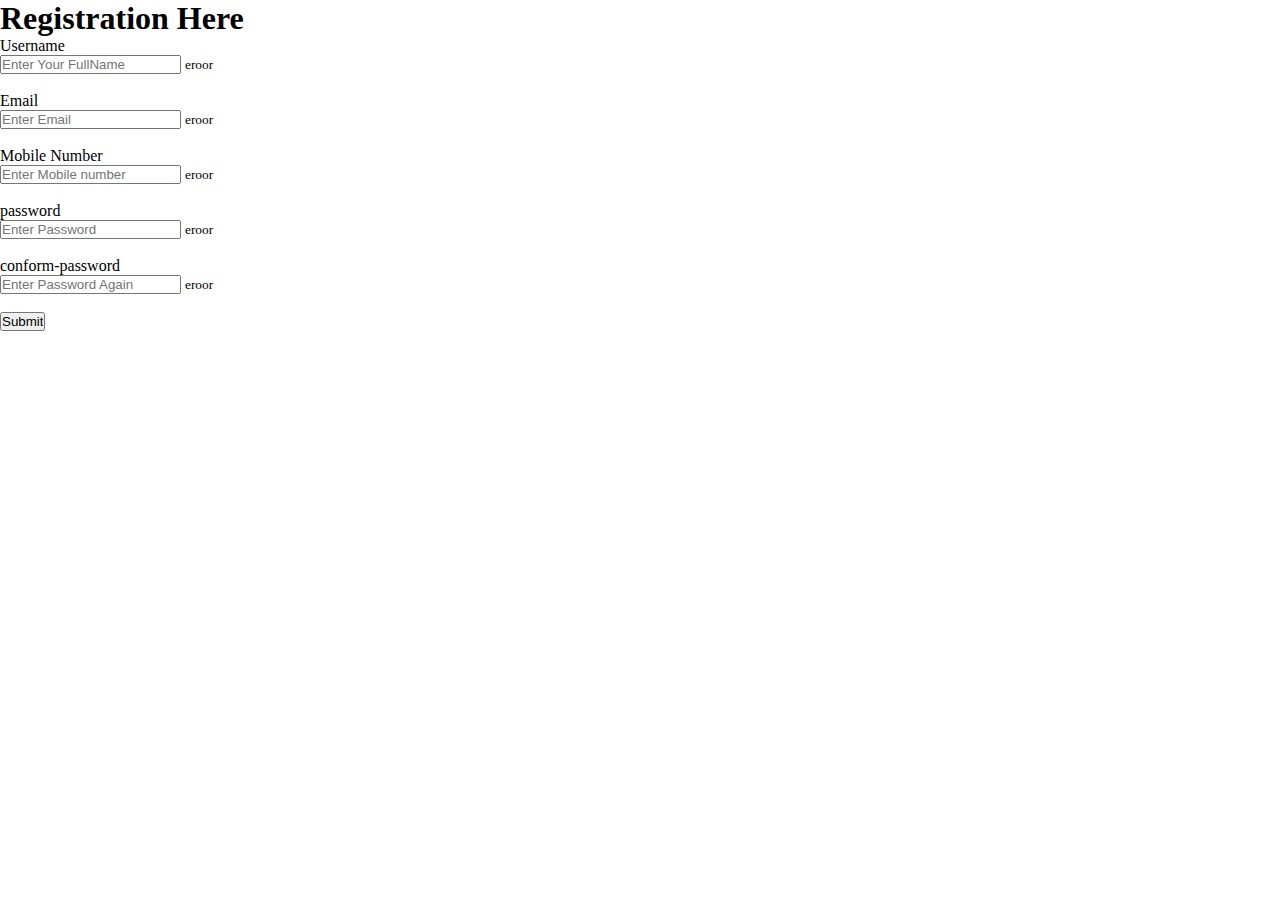
<file: Signup.html>
<!DOCTYPE html>
<html lang="en">
  <head>
    <meta charset="UTF-8" />
    <meta http-equiv="X-UA-Compatible" content="IE=edge" />
    <meta name="viewport" content="width=device-width, initial-scale=1.0" />
    <title>Sign-up</title>

    <link rel="stylesheet" href="signup.css">

    <link rel="stylesheet" href="https://cdnjs.cloudflare.com/ajax/libs/font-awesome/6.0.0-beta2/css/all.min.css" integrity="sha512-YWzhKL2whUzgiheMoBFwW8CKV4qpHQAEuvilg9FAn5VJUDwKZZxkJNuGM4XkWuk94WCrrwslk8yWNGmY1EduTA==" 
    crossorigin="anonymous" referrerpolicy="no-referrer" />

  </head>
  <body>

    <div>

        <div class="header">

            <h1> Registration Here</h1>

        </div>
            
     <form>    

         <div class="div-form">

           <label> Username </label> <br>
            <input type="text" name="" id="username" placeholder="Enter Your FullName">
            <i class="fas fa-check-circle"></i>
            <i class="fas fa-exclamation-circle"></i> 
            <small> eroor</small>
            <br><br>


        </div>


        <div class="div-form"></div>

            <label> Email </label> <br>
            <input type="email" name="" id="email" placeholder="Enter Email"> 
            <i class="fas fa-check-circle"></i>
            <i class="fas fa-exclamation-circle"></i> 
            <small> eroor</small>
            <br><br>

        </div>



        <div class="div-form"></div>

            <label> Mobile Number </label> <br>
            <input type="number" name="" id="mobnumber" placeholder="Enter Mobile number"> 
            <i class="fas fa-check-circle"></i>
            <i class="fas fa-exclamation-circle"></i> 
            <small> eroor</small>
            <br><br>

        </div>



        <div class="div-form"></div>

            <label> password </label> <br>
            <input type="password" name="" id="Pass" placeholder="Enter Password"> 
            <i class="fas fa-check-circle"></i>
            <i class="fas fa-exclamation-circle"></i> 
            <small> eroor</small>
            <br><br>

        </div>



        <div class="div-form"></div>

            <label> conform-password </label> <br>
            <input type="password" name="" id="conpass" placeholder="Enter Password Again"> 
            <i class="fas fa-check-circle"></i>
            <i class="fas fa-exclamation-circle"></i> 
            <small> eroor</small>
            <br><br>

        </div>

        <input type="submit" name="" class="btn">

      </form>
    </div>

  </body>
</html>
</file>
<file: signup.css>
*{
    padding: 0;
    margin: 0;
    box-sizing: border-box;
}
</file>
